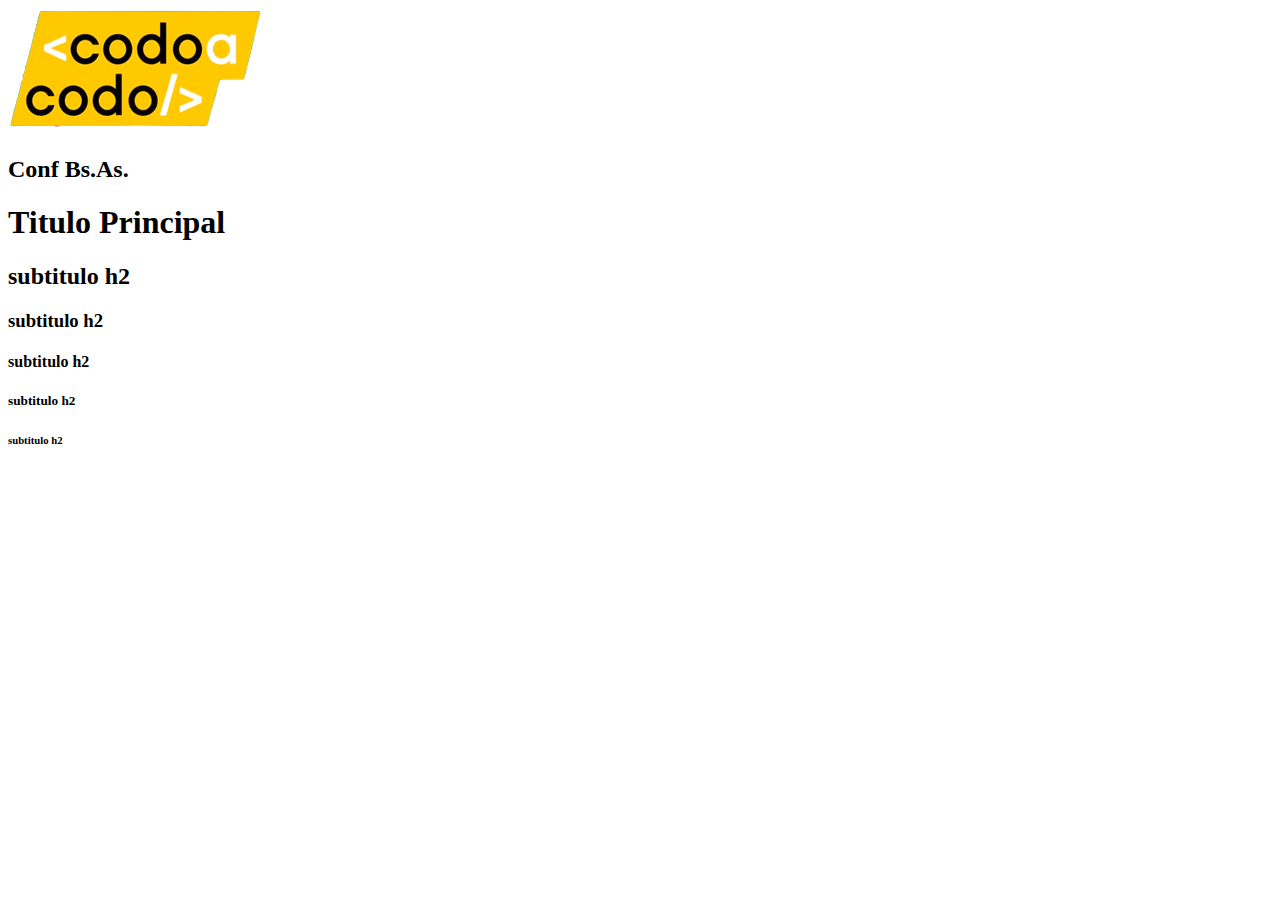
<file: pages/formularioorador.html>
<!DOCTYPE html>
<html lang="es">
<head>
    <meta charset="UTF-8">
    <meta http-equiv="X-UA-Compatible" content="IE=edge">
    <meta name="viewport" content="width=device-width, initial-scale=1.0">
    <title>Conviertete en Orador</title>
    <!--bts-->
    <link href="https://cdn.jsdelivr.net/npm/bootstrap@5.0.2/dist/css/bootstrap.min.css" rel="stylesheet" integrity="sha384-EVSTQN3/azprG1Anm3QDgpJLIm9Nao0Yz1ztcQTwFspd3yD65VohhpuuCOmLASjC" crossorigin="anonymous">
</head>
<body>
    <header>
        <div>
            <!--rutas absolutas y rutas relativas -->
            <img src="../assets/img/codoacodo.png" alt="Logo de codo a codo">
            <h2>Conf Bs.As.</h2>
        </div>
       
        <nav>

        </nav>
    </header>
    <main>
        <h1>Titulo Principal</h1>
        <h2>subtitulo h2</h2>
        <h3>subtitulo h2</h3>
        <h4>subtitulo h2</h4>
        <h5>subtitulo h2</h5>
        <h6>subtitulo h2</h6>

        
        
    </main>
    <footer>

    </footer>
    <script src="https://cdn.jsdelivr.net/npm/bootstrap@5.0.2/dist/js/bootstrap.bundle.min.js" integrity="sha384-MrcW6ZMFYlzcLA8Nl+NtUVF0sA7MsXsP1UyJoMp4YLEuNSfAP+JcXn/tWtIaxVXM" crossorigin="anonymous"></script>
</body>
</html>
</file>
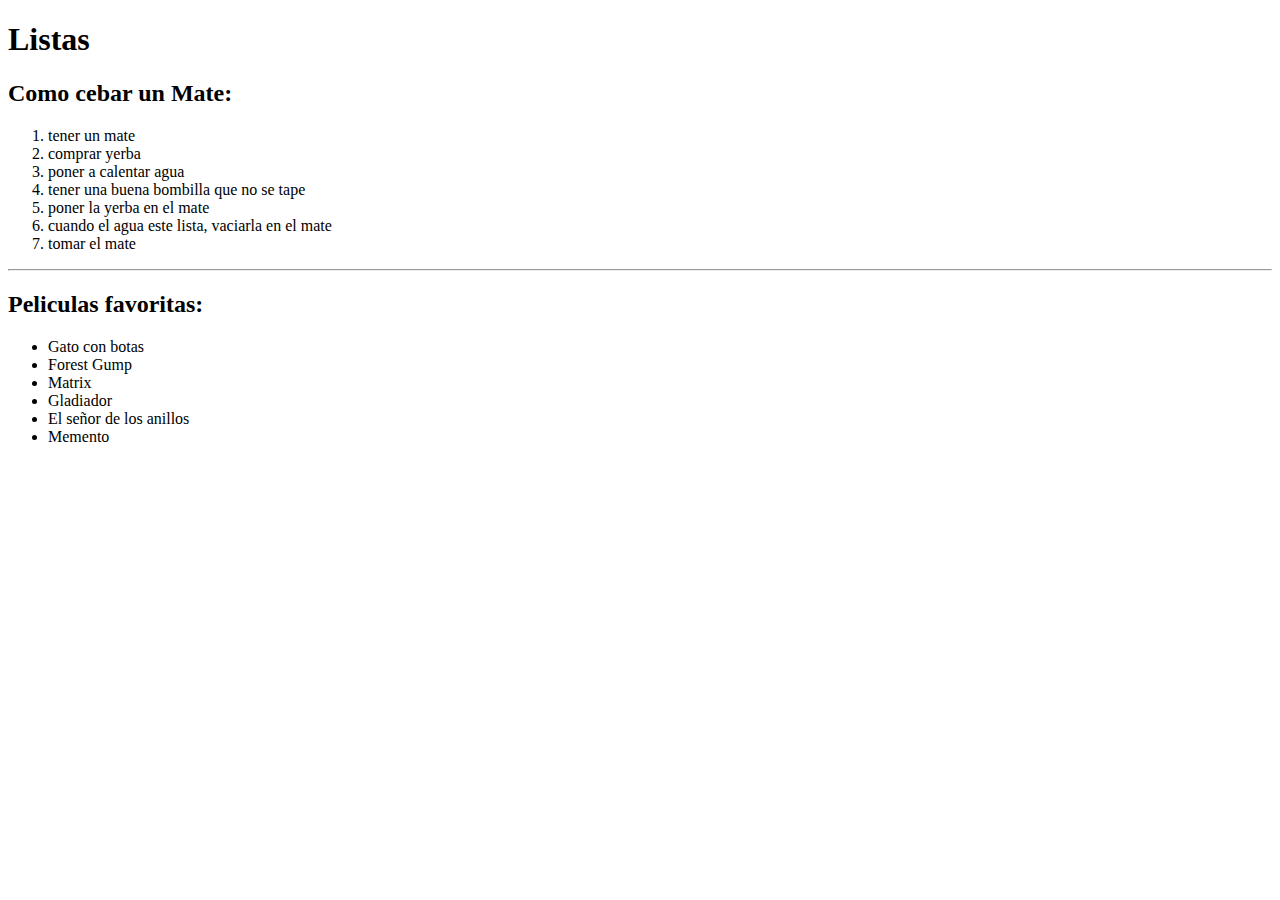
<file: pages/listas.html>
<!DOCTYPE html>
<html lang="es">
    <head>
        <meta charset="UTF-8">
        <meta http-equiv="X-UA-Compatible" content="IE=edge">
        <meta name="viewport" content="width=device-width, initial-scale=1.0">
        <title>Listas html</title>
    </head>
    <body>
        <!--listas ordenadas un mate-->
        <h1>Listas</h1>

        <h2>Como cebar un Mate:</h2>
        <ol>
            <li>tener un mate</li>
            <li>comprar yerba</li>
            <li>poner a calentar agua</li>
            <li>tener una buena bombilla que no se tape</li>
            <li>poner la yerba en el mate</li>
            <li>cuando el agua este lista, vaciarla en el mate</li>
            <li>tomar el mate</li>
        </ol>
        <hr>
        <h2>Peliculas favoritas:</h2>
        <ul>
            <li>Gato con botas</li>
            <li>Forest Gump</li>
            <li>Matrix</li>
            <li>Gladiador</li>
            <li>El señor de los anillos</li>
            <li>Memento</li>
        </ul>
    </body>
</html>
</file>
